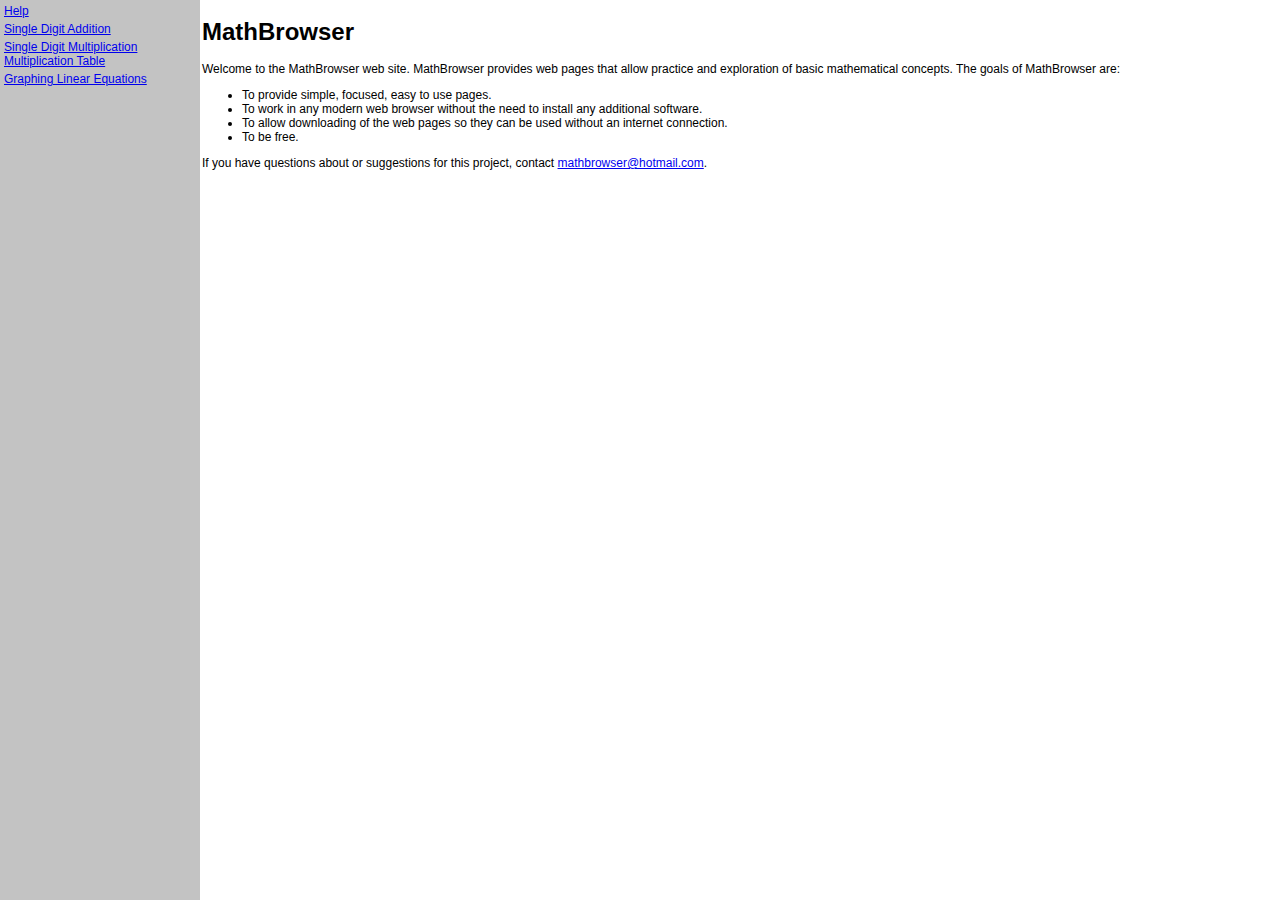
<file: web/index.html>
<!DOCTYPE html>

<html xmlns="http://www.w3.org/1999/xhtml">

<head>
<title>MathBrowser</title>
<meta http-equiv="Content-Type"
	content="application/xhtml+xml; charset=UTF-8" />
    <meta name="description" content="Basic math concepts practice and exploration."/>
	<link href="./css/mathbrowser.css" rel="stylesheet" type="text/css"/>
<script type="text/javascript">

  var _gaq = _gaq || [];
  _gaq.push(['_setAccount', 'UA-22923812-1']);
  _gaq.push(['_trackPageview']);

  (function() {
    var ga = document.createElement('script'); ga.type = 'text/javascript'; ga.async = true;
    ga.src = ('https:' == document.location.protocol ? 'https://ssl' : 'http://www') + '.google-analytics.com/ga.js';
    var s = document.getElementsByTagName('script')[0]; s.parentNode.insertBefore(ga, s);
  })();

</script>
</head>

<body>

    <div id="content">
    <h1>MathBrowser</h1>
    <p>
    Welcome to the MathBrowser web site. MathBrowser provides web pages that allow practice and exploration of 
    basic mathematical concepts. The goals of MathBrowser are:
    </p>
    <ul>
    <li>To provide simple, focused, easy to use pages.</li>
    <li>To work in any modern web browser without the need to install any additional software.</li>
    <li>To allow downloading of the web pages so they can be used without an internet connection.</li>
    <li>To be free.</li>
    </ul>
    <p>
    If you have questions about or suggestions for this project, contact <a href="mathbrowser@hotmail.com">mathbrowser@hotmail.com</a>.
    </p>
    </div>
    
	<div id="sash">
		<ul class="nav">
			<li><a href="help/index.xhtml">Help</a></li>
		</ul>
		<ul class="nav">
            <li><a href="addition/single_digit_addition.xhtml">Single Digit Addition</a></li>
        </ul>
        <ul class="nav">
            <li><a href="multiplication/single_digit_multiplication.xhtml">Single Digit Multiplication</a></li>
            <li><a href="multiplication/multiplication_table.xhtml">Multiplication Table</a></li>
        </ul>
        <ul class="nav">
            <li><a href="linear_equations/linear_equation_graph.xhtml">Graphing Linear Equations</a></li>
        </ul>
	</div>

</body>

</html>
</file>
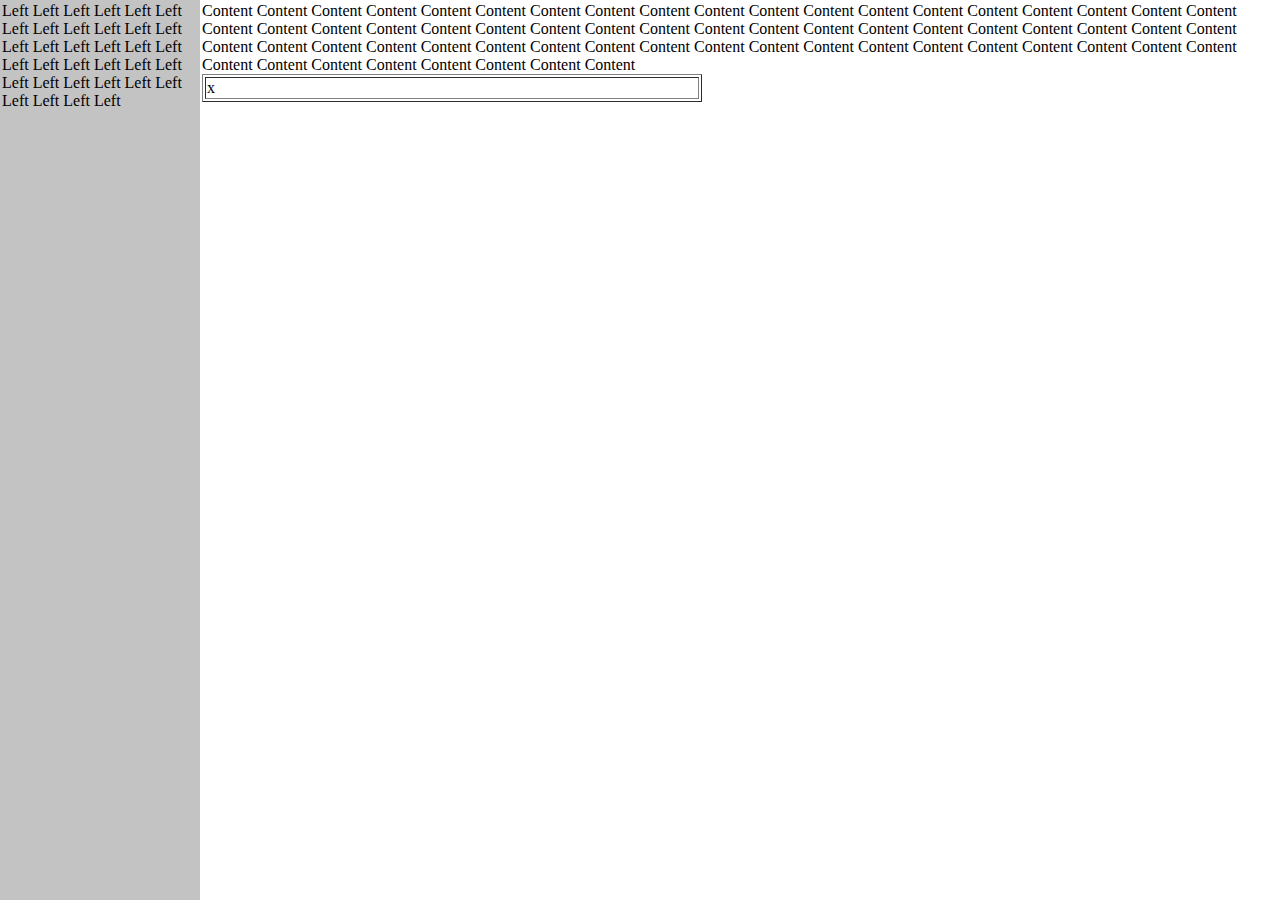
<file: prototypes/liquid_layout.html>
<!DOCTYPE html>
<html>

    <head>
        <title>Test</title>
        <style type="text/css">
	        body {
	        	background-image: url(../web/css/images/leftsash.png);
	        	background-repeat: repeat-y;
	        	margin: 0;
	        	padding: 0;
        	}
        	#content {
        		margin-left: 200px;
        		padding: 2px;
        	}
        	#sash {
        		padding: 2px;
        		position: absolute;
        		top: 0;
        		width: 200px;
        	}
        </style>
    </head>
    <body>

		<div id="content">
		    Content Content Content Content Content Content Content Content Content Content Content Content Content
		    Content Content Content Content Content Content Content Content Content Content Content Content Content
		    Content Content Content Content Content Content Content Content Content Content Content Content Content
		    Content Content Content Content Content Content Content Content Content Content Content Content Content
		    Content Content Content Content Content Content Content Content Content Content Content Content Content
		    <table border="1" style="width: 500px;"><tr><td>x</td></tr></table>
		</div>

        <div id="sash">
            Left Left Left Left Left Left Left Left Left Left Left Left Left Left
            Left Left Left Left Left Left Left Left Left Left Left Left Left Left Left Left Left Left Left Left
        </div>
    </body>
</html>
</file>
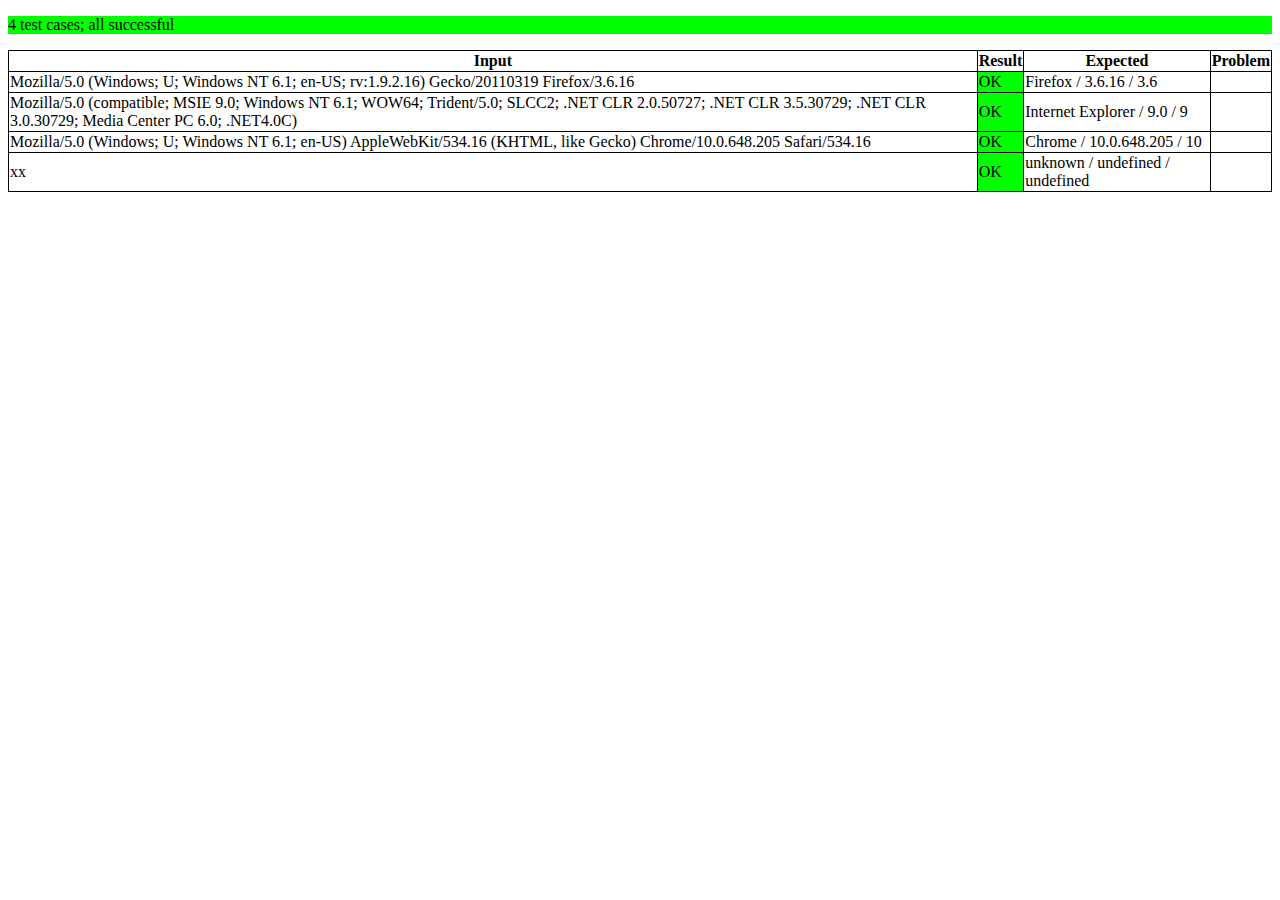
<file: test/testBrowserInfo.html>
<!DOCTYPE html>

<html xmlns="http://www.w3.org/1999/xhtml">

<head>
<title>Test Browser Info</title>
<meta http-equiv="Content-Type"
    content="application/xhtml+xml; charset=UTF-8" />
<style type="text/css">
#results {
    border-collapse: collapse;
}
#results td, #results th {
    border: solid 1px;
}
.bad {
    background-color: red;
}
.good {
    background-color: lime;
}
</style>
<script type="text/javascript" src="../web/help/browserinfo.js"></script>
<script type="text/javascript">
var g_testCases = [
    new TestCase( 
    	    "Mozilla/5.0 (Windows; U; Windows NT 6.1; en-US; rv:1.9.2.16) Gecko/20110319 Firefox/3.6.16",
    	    new BrowserInfo( "Firefox", "3.6.16", 3.6 )
 	),                   
    new TestCase( 
    	    "Mozilla/5.0 (compatible; MSIE 9.0; Windows NT 6.1; WOW64; Trident/5.0; SLCC2; .NET CLR 2.0.50727; .NET CLR 3.5.30729; .NET CLR 3.0.30729; Media Center PC 6.0; .NET4.0C)",
    	    new BrowserInfo( "Internet Explorer", "9.0", 9.0 )
 	),                   
    new TestCase( 
    	    "Mozilla/5.0 (Windows; U; Windows NT 6.1; en-US) AppleWebKit/534.16 (KHTML, like Gecko) Chrome/10.0.648.205 Safari/534.16",
    	    new BrowserInfo( "Chrome", "10.0.648.205", 10.0 )
 	),                   
    new TestCase( 
    	    "xx",
    	    new BrowserInfo( "unknown" )
 	),                   
];
function runTests() {
	
	var summary = document.createElement( "p" );
	document.body.appendChild( summary );
	
	var table = document.createElement( "table" );
	table.id = "results";
	document.body.appendChild( table );

	var thead = document.createElement( "thead" );
	table.appendChild( thead );
    var tr = document.createElement( "tr" );
    thead.appendChild( tr );
    var th = document.createElement( "th" );
    tr.appendChild( th );
    th.appendChild( document.createTextNode( "Input" ) );
    th = document.createElement( "th" );
    tr.appendChild( th );
    th.appendChild( document.createTextNode( "Result" ) );
    th = document.createElement( "th" );
    tr.appendChild( th );
    th.appendChild( document.createTextNode( "Expected" ) );
    th = document.createElement( "th" );
    tr.appendChild( th );
    th.appendChild( document.createTextNode( "Problem" ) );
	
	var tbody = document.createElement( "tbody" );
	table.appendChild( tbody );
	
	var total = 0;
	var failures = 0;
	for( var i = 0; i < g_testCases.length; i++ ) {
		var testCase = g_testCases[i];
		if( testCase == null ) {
			continue;
		}
		total++;
		if( ! showResults( tbody, testCase ) ) {
			failures++;
		}
	}
	
	summary.appendChild( document.createTextNode( total + " test cases" ) );
	if( failures > 0 ) {
	   summary.appendChild( document.createTextNode( failures + " failures" ) );
	   summary.className = "bad";
	} else {
		summary.appendChild( document.createTextNode( "; all successful" ) );
		summary.className = "good";
	}
	
	function showResults( tbody, testCase ) {
		
	    var tr = document.createElement( "tr" );
	    tbody.appendChild( tr );
	    
	    var td = document.createElement( "td" );
	    tr.appendChild( td );
	    td.appendChild( document.createTextNode( testCase.input ) );
	    
	    td = document.createElement( "td" );
	    tr.appendChild( td );
	    var isSuccessful = testCase.isSuccessful();
	    if( isSuccessful ) {
	        td.appendChild( document.createTextNode( "OK" ) );
	        td.className = "good";
	    } else {
            td.appendChild( document.createTextNode( "Error" ) );
            td.className = "bad";
	    }

        td = document.createElement( "td" );
        tr.appendChild( td );
	    td.appendChild( document.createTextNode( testCase.expected ) );

        td = document.createElement( "td" );
        tr.appendChild( td );
        if( ! isSuccessful ) {
            td.appendChild( document.createTextNode( testCase.getProblem() ) );
        }
        
        return isSuccessful;
   }

}


function TestCase( input, expected ) {
    this.input = input;
    this.expected = expected;
}
TestCase.prototype.getProblem = function() {
	return BrowserInfo.parseUserAgent( this.input );
}
TestCase.prototype.isSuccessful = function() {
	var bi = BrowserInfo.parseUserAgent( this.input );
	if( bi.browser != this.expected.browser ) {
		return false;
	}
	if( bi.versionString != this.expected.versionString ) {
		return false;
	}
	if( bi.version != this.expected.version ) {
		return false;
	}
	return true;
}

</script>
</head>

<body onload="runTests();">

</body>

</html>
</file>
<file: web/css/mathbrowser.css>
body {
    background-image: url(./images/leftsash.png);
    background-repeat: repeat-y;
	font-family: Arial;
	font-size: 12px;
    margin: 0;
    padding: 0;
}
table {
    border-collapse: collapse;
}
    
table, td, tr {
    margin: 0;
    padding: 0;
}

#content {
    margin-left: 200px;
    padding: 2px;
}
#sash {
    padding: 2px;
    position: absolute;
    top: 0;
    width: 200px;
}

ul.nav {
	list-style: none;
	margin: 0;
	padding: 2px;
}

.equation {
    color: green;
    font-family: monospace;
    font-weight: bold;
}
.error {
	color: red;
}
.instruction {
	color: #666666;
}
td.error {
	background-color: red;
	color: inherit;
}
td.good {
	background-color: lime;
}
</file>
